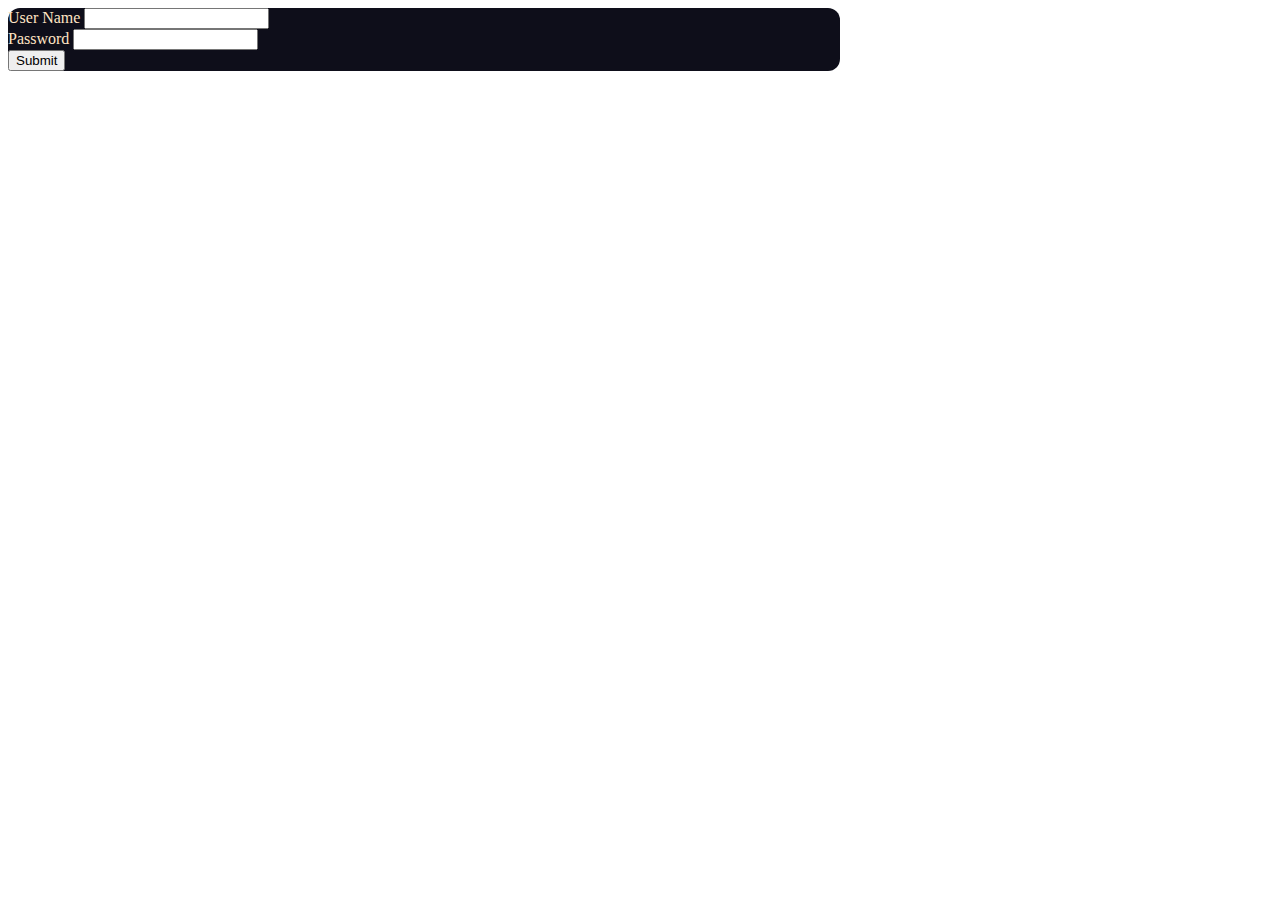
<file: JavaScript/ControleDeFluxo/index.html>
<!DOCTYPE html>
<html lang="pt-br">
<head>
  <meta charset="UTF-8">
  <meta http-equiv="X-UA-Compatible" content="IE=edge">
  <meta name="viewport" content="width=device-width, initial-scale=1.0">
  <title>Exit Code</title>
  <link href="https://cdn.jsdelivr.net/npm/bootstrap@5.0.2/dist/css/bootstrap.min.css" rel="stylesheet" integrity="sha384-EVSTQN3/azprG1Anm3QDgpJLIm9Nao0Yz1ztcQTwFspd3yD65VohhpuuCOmLASjC" crossorigin="anonymous">

</head>
<body >
  
  <div class="root container ">

    <form class="form border m-5 p-5 col-1-sm" style="background-color: rgb(14, 14, 26); ; color: bisque;width: 65vw;border-radius: 12px;">
      <div class="mb-3">
        <label for="exampleInputEmail1" class="form-label">User Name</label>
        <input type="text" class="form-control" id="userName">
      </div>
      <div class="mb-3">
        <label for="exampleInputPassword1" class="form-label">Password</label>
        <input type="password" class="form-control" id="passwd">
      </div>
     
      <button id="bt" type="button" class="btn btn-primary">Submit</button>
    </form>
  </div>

  <div class="container mt-5">
    <div class="exitCode display-5 text-center"></div>
  </div>



  <script src="https://cdn.jsdelivr.net/npm/bootstrap@5.0.2/dist/js/bootstrap.bundle.min.js" integrity="sha384-MrcW6ZMFYlzcLA8Nl+NtUVF0sA7MsXsP1UyJoMp4YLEuNSfAP+JcXn/tWtIaxVXM" crossorigin="anonymous"></script>
  <script src="_07switch.js"></script>
</body>
</html>
</file>
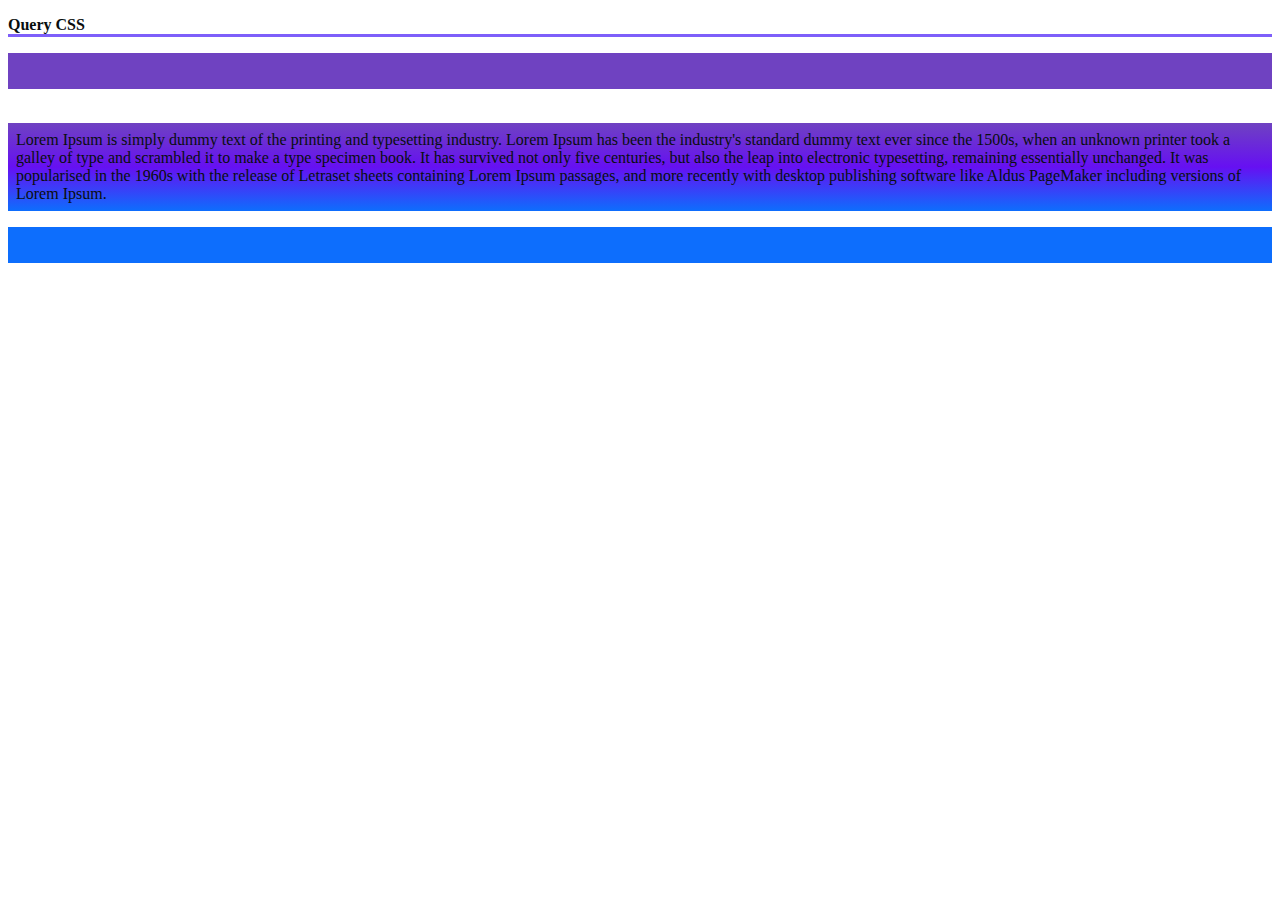
<file: JavaScript/DOM/index.html>
<!DOCTYPE html>
<html lang="pt-br">
<head>
  <meta charset="UTF-8">
  <meta http-equiv="X-UA-Compatible" content="IE=edge">
  <meta name="viewport" content="width=device-width, initial-scale=1.0">
  <title>DOM</title>

  <link href="https://cdn.jsdelivr.net/npm/bootstrap@5.0.2/dist/css/bootstrap.min.css" rel="stylesheet" integrity="sha384-EVSTQN3/azprG1Anm3QDgpJLIm9Nao0Yz1ztcQTwFspd3yD65VohhpuuCOmLASjC" crossorigin="anonymous">

  <link rel="stylesheet" href="style.css">

</head>
<body>




  <script src="https://cdn.jsdelivr.net/npm/bootstrap@5.0.2/dist/js/bootstrap.bundle.min.js" integrity="sha384-MrcW6ZMFYlzcLA8Nl+NtUVF0sA7MsXsP1UyJoMp4YLEuNSfAP+JcXn/tWtIaxVXM" crossorigin="anonymous"></script>

  
  <script src="newStyle.js"></script>
</body>
</html>
</file>
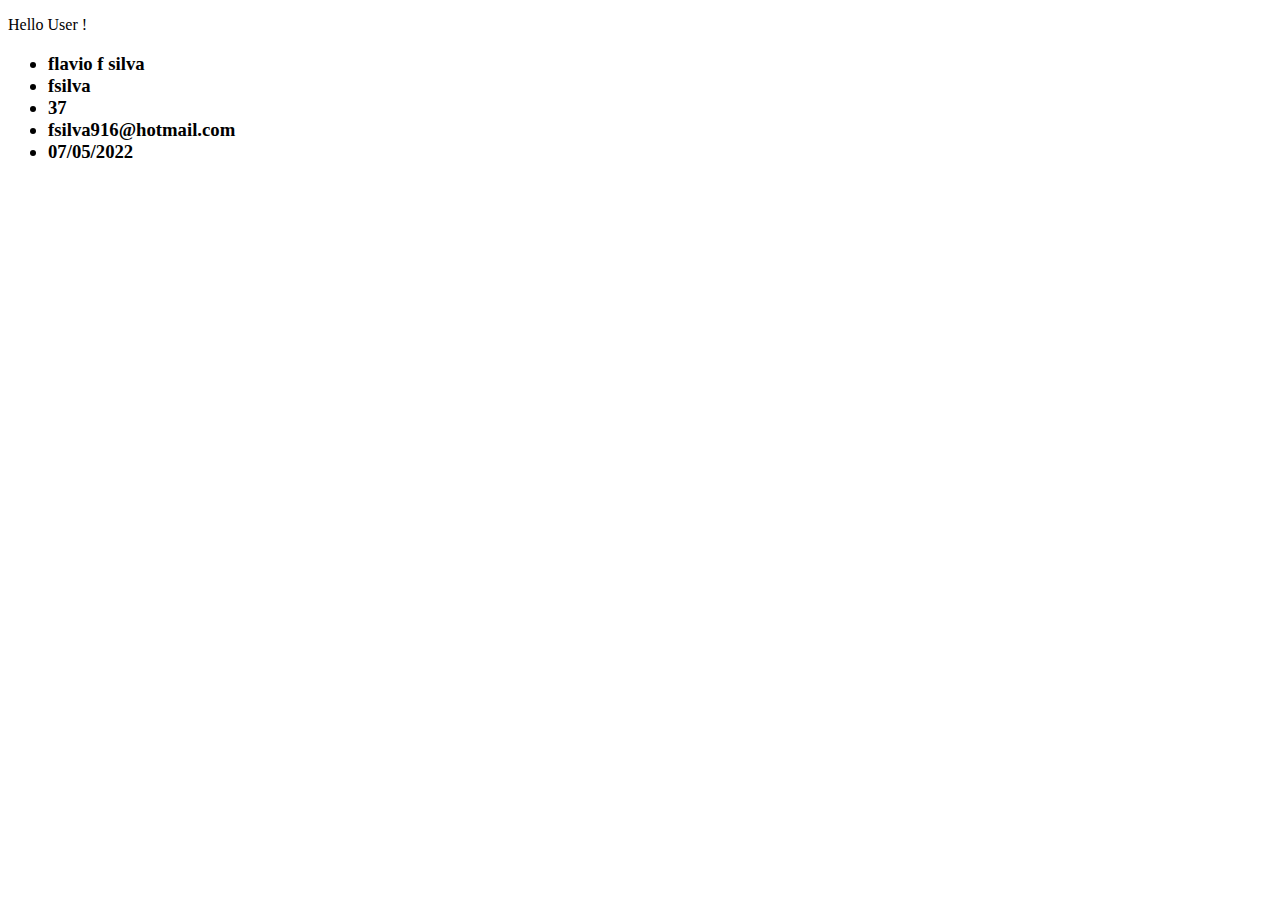
<file: JavaScript/Objects/index.html>
<!DOCTYPE html>
<html lang="pt-br">
<head>
  <meta charset="UTF-8">
  <meta http-equiv="X-UA-Compatible" content="IE=edge">
  <meta name="viewport" content="width=device-width, initial-scale=1.0">
  <title>Exit Code</title>
  <link href="https://cdn.jsdelivr.net/npm/bootstrap@5.0.2/dist/css/bootstrap.min.css" rel="stylesheet" integrity="sha384-EVSTQN3/azprG1Anm3QDgpJLIm9Nao0Yz1ztcQTwFspd3yD65VohhpuuCOmLASjC" crossorigin="anonymous">
</head>
<body>
  
  <div class="root" data-js="root"></div>


  <script src="https://cdn.jsdelivr.net/npm/bootstrap@5.0.2/dist/js/bootstrap.bundle.min.js" integrity="sha384-MrcW6ZMFYlzcLA8Nl+NtUVF0sA7MsXsP1UyJoMp4YLEuNSfAP+JcXn/tWtIaxVXM" crossorigin="anonymous"></script>
  <script src="_01fundamental.js"></script>
</body>
</html>
</file>
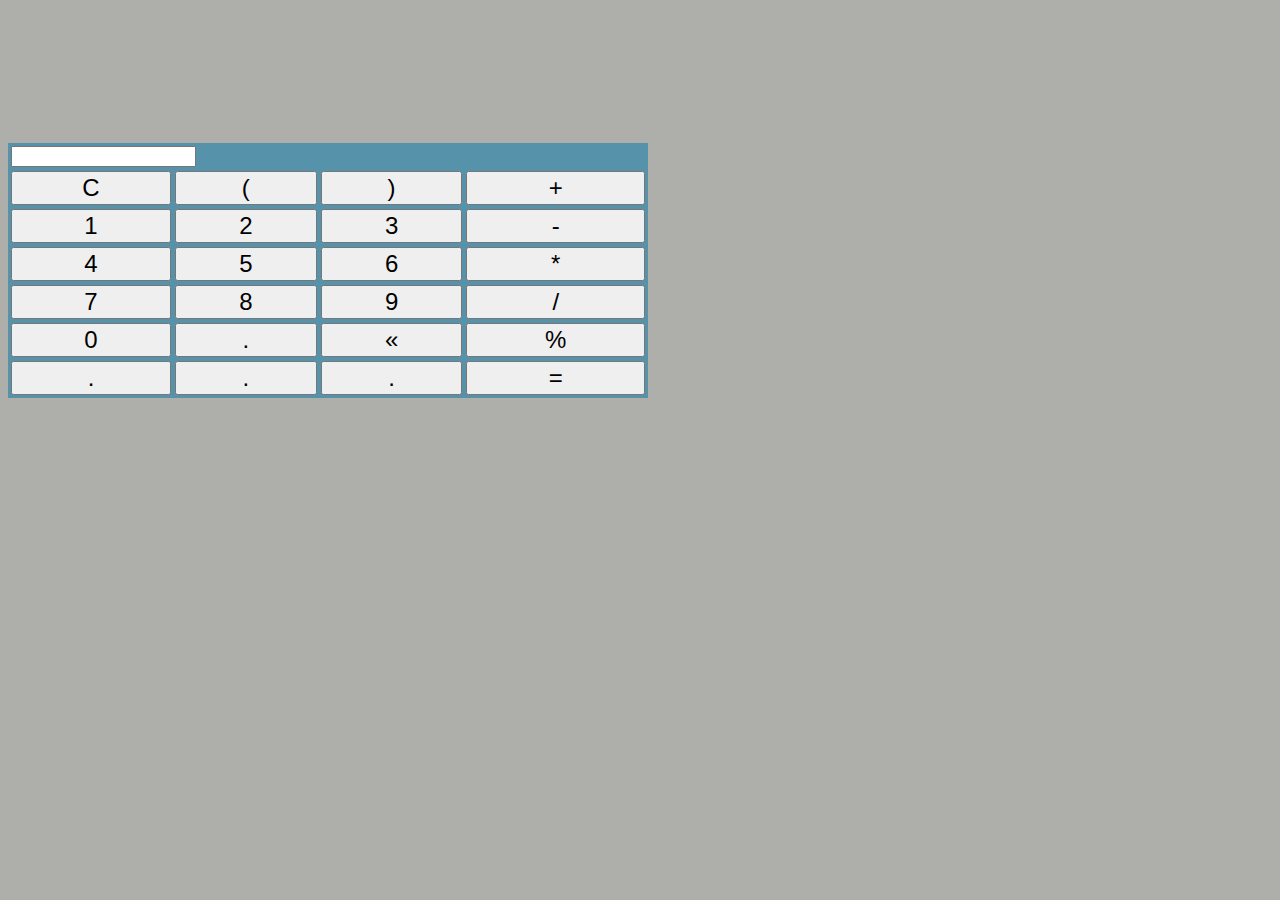
<file: JavaScript/Apps/Calculadora/index.html>
<!DOCTYPE html>
<html lang="pt-br">
<head>
  <meta charset="UTF-8">
  <meta http-equiv="X-UA-Compatible" content="IE=edge">
  <meta name="viewport" content="width=device-width, initial-scale=1.0">
  <title>Calculadora</title>

  <link href="https://cdn.jsdelivr.net/npm/bootstrap@5.0.2/dist/css/bootstrap.min.css" rel="stylesheet" integrity="sha384-EVSTQN3/azprG1Anm3QDgpJLIm9Nao0Yz1ztcQTwFspd3yD65VohhpuuCOmLASjC" crossorigin="anonymous">

  <link rel="shortcut icon" href="img/icons8-estimativa-100.png" type="image/x-icon">

  <link rel="stylesheet" href="style.css">
</head>
<body>
  <div class="container ">
    <header class="header"></header>
   <table class="table table-hover col text-center">
    
     <thead class="thead">
        <tr>
          <td colspan="4"><input name="input" type="text" class="display" onkeypress="enter()"></td>
        </tr>
     </thead>
     <tbody class="tbody">
      <tr class="tr">
        <td><button type="button" class="btn btn-dark bt-clear" onclick="clear(this)">C</button></td>
        <td><button type="button" class="btn btn-dark bt-num">(</button></td>
        <td><button type="button" class="btn btn-dark bt-num">)</button></td>
        <td><button type="button" class="btn btn-dark bt-num">+</button></td>
      </tr>

      <tr class="tr">
        <td><button type="button" class="btn btn-dark bt-num">1</button></td>
        <td><button type="button" class="btn btn-dark bt-num">2</button></td>
        <td><button type="button" class="btn btn-dark bt-num">3</button></td>
        <td><button type="button" class="btn btn-dark bt-num">-</button></td>
      </tr>

      <tr class="tr">
        <td><button type="button" class="btn btn-dark bt-num ">4</button></td>
        <td><button type="button" class="btn btn-dark bt-num ">5</button></td>
        <td><button type="button" class="btn btn-dark bt-num ">6</button></td>
        <td><button type="button" class="btn btn-dark bt-num ">*</button></td>
      </tr>

      <tr class="tr">
        <td><button type="button" class="btn btn-dark bt-num ">7</button></td>
        <td><button type="button" class="btn btn-dark bt-num ">8</button></td>
        <td><button type="button" class="btn btn-dark bt-num ">9</button></td>
        <td><button type="button" class="btn btn-dark bt-num ">/</button></td>
      </tr>

      <tr class="tr">
        <td><button type="button" class="btn btn-dark bt-num ">0</button></td>
        <td><button type="button" class="btn btn-dark bt-num ">.</button></td>
        <td><button type="button" class="btn btn-dark bt-del ">&laquo;</button></td>
        <td><button type="button" class="btn btn-dark bt-num ">%</button></td>
      </tr>

      <tr class="tr">
        <td><button type="button" class="btn btn-dark bt-num ">.</button></td>
        <td><button type="button" class="btn btn-dark bt-num ">.</button></td>
        <td><button type="button" class="btn btn-dark bt-num ">.</button></td>
        <td><button type="button" class="btn btn-warning bt-eq">=</button></td>
      </tr>
     </tbody>
     
   </table>
  </div>



  <script src="https://cdn.jsdelivr.net/npm/bootstrap@5.0.2/dist/js/bootstrap.bundle.min.js" integrity="sha384-MrcW6ZMFYlzcLA8Nl+NtUVF0sA7MsXsP1UyJoMp4YLEuNSfAP+JcXn/tWtIaxVXM" crossorigin="anonymous"></script>
  
  <script src="App.js"></script>
</body>
</html>
</file>
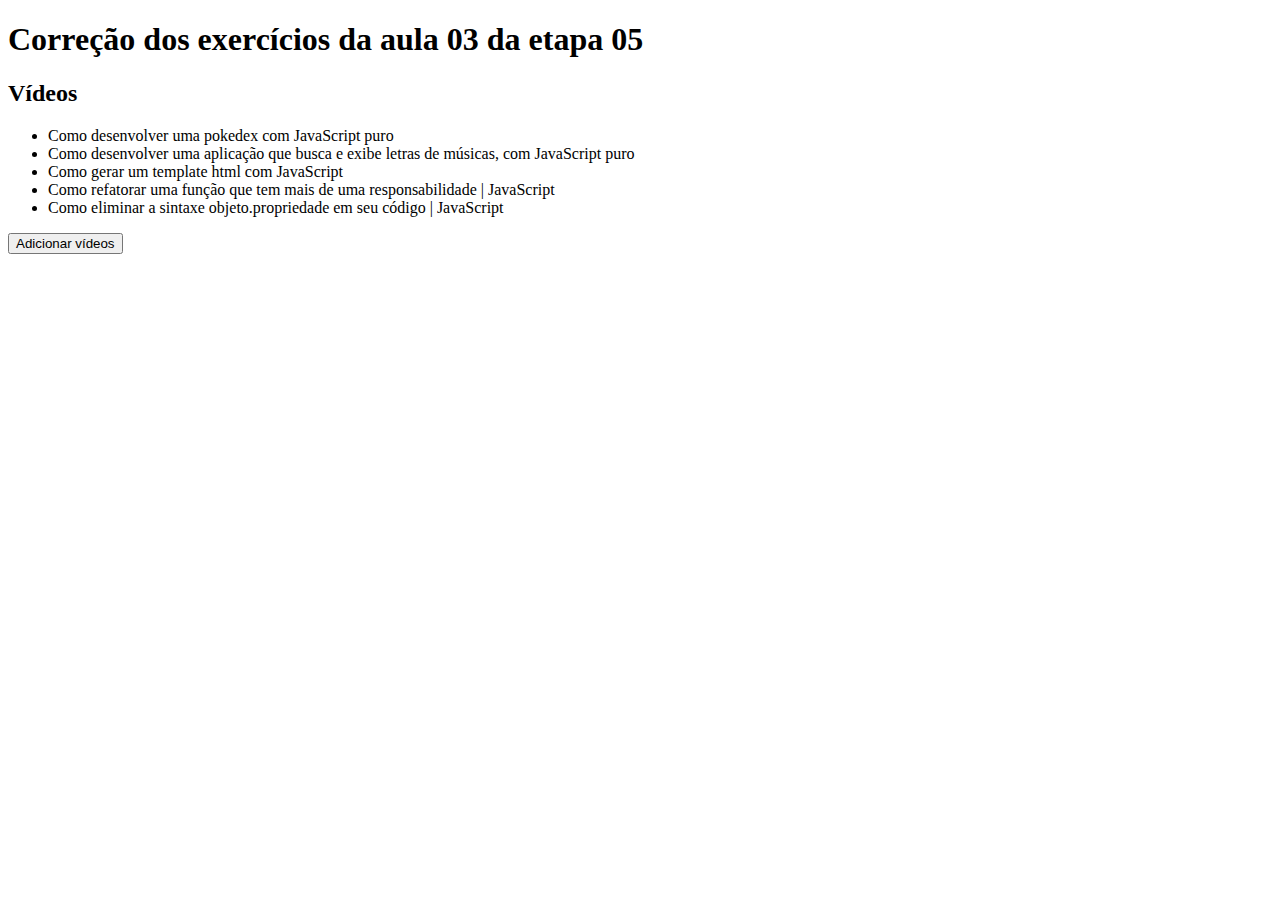
<file: JavaScript/Exercicios/_01/index.html>
<!DOCTYPE html>
<html lang="pt-br">
<head>
  <meta charset="UTF-8">
  <title>Correção dos exercícios da aula 03 da etapa 05</title>
</head>
<body>
  <h1>Correção dos exercícios da aula 03 da etapa 05</h1>

  <h2>Vídeos</h2>

  <ul class="videos">
    <li>Como desenvolver uma pokedex com JavaScript puro</li>
    <li>Como desenvolver uma aplicação que busca e exibe letras de músicas, com JavaScript puro</li>
    <li>Como gerar um template html com JavaScript</li>
    <li>Como refatorar uma função que tem mais de uma responsabilidade | JavaScript</li>
    <li>Como eliminar a sintaxe objeto.propriedade em seu código | JavaScript</li>
  </ul>

  <button>Adicionar vídeos</button>

  <script src="./app.js"></script>
</body>
</html>
</file>
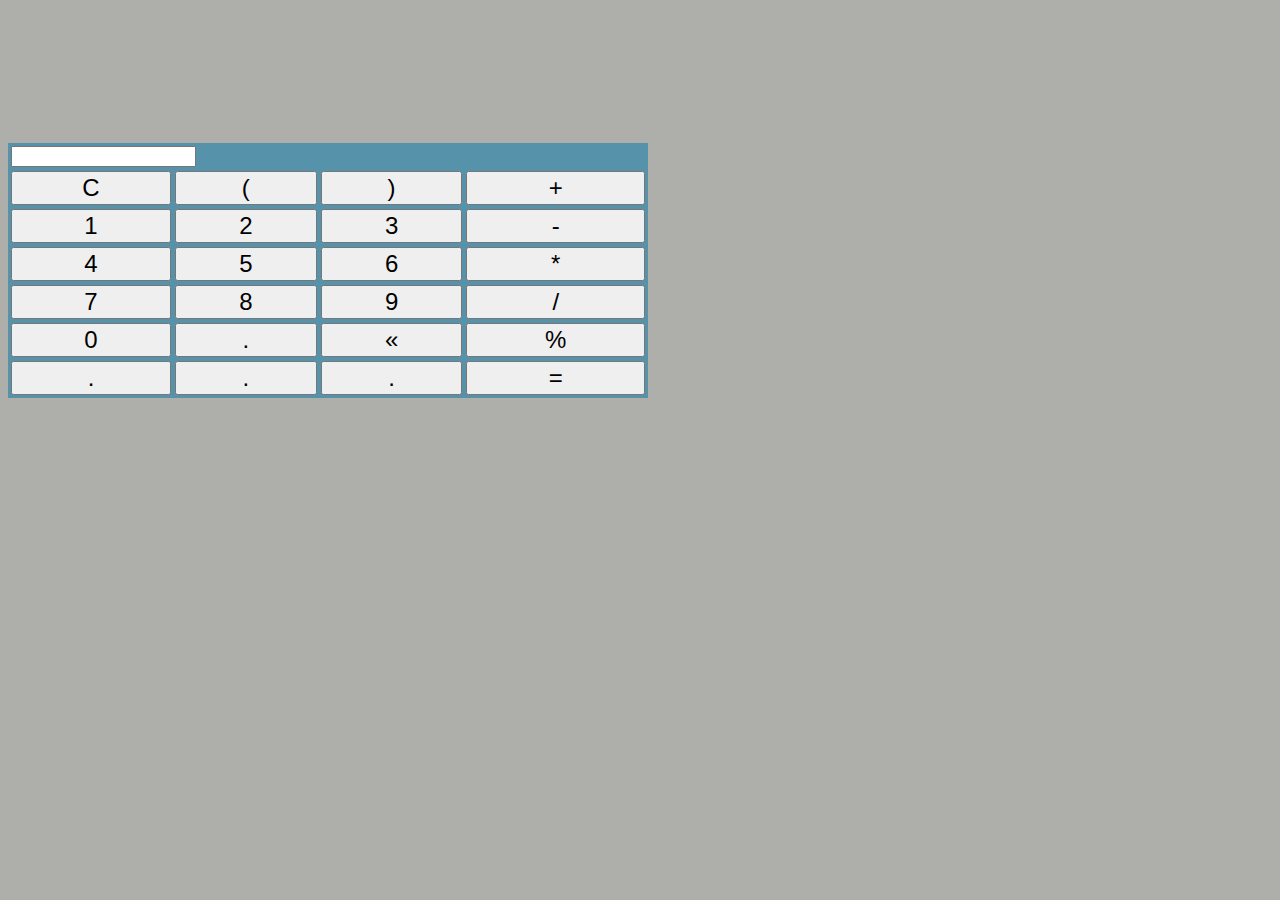
<file: JavaScript/Function/src/index.html>
<!DOCTYPE html>
<html lang="pt-br">
<head>
  <meta charset="UTF-8">
  <meta http-equiv="X-UA-Compatible" content="IE=edge">
  <meta name="viewport" content="width=device-width, initial-scale=1.0">
  <title>Calculadora</title>

  <link href="https://cdn.jsdelivr.net/npm/bootstrap@5.0.2/dist/css/bootstrap.min.css" rel="stylesheet" integrity="sha384-EVSTQN3/azprG1Anm3QDgpJLIm9Nao0Yz1ztcQTwFspd3yD65VohhpuuCOmLASjC" crossorigin="anonymous">

  <link rel="shortcut icon" href="img/icons8-estimativa-100.png" type="image/x-icon">

  <link rel="stylesheet" href="style.css">
</head>
<body>
  <div class="container ">
    <header class="header"></header>
   <table class="table table-hover col text-center">
    
     <thead class="thead">
        <tr>
          <td colspan="4"><input type="text" class="d-splay display-6" onkeypress="enter(e)"></td>
        </tr>
     </thead>
     <tbody class="tbody">
      <tr class="tr">
        <td><button type="button" class="btn btn-dark bt-clear">C</button></td>
        <td><button type="button" class="btn btn-dark bt-num">(</button></td>
        <td><button type="button" class="btn btn-dark bt-num">)</button></td>
        <td><button type="button" class="btn btn-dark bt-num">+</button></td>
      </tr>

      <tr class="tr">
        <td><button type="button" class="btn btn-dark bt-num">1</button></td>
        <td><button type="button" class="btn btn-dark bt-num">2</button></td>
        <td><button type="button" class="btn btn-dark bt-num">3</button></td>
        <td><button type="button" class="btn btn-dark bt-num">-</button></td>
      </tr>

      <tr class="tr">
        <td><button type="button" class="btn btn-dark bt-num ">4</button></td>
        <td><button type="button" class="btn btn-dark bt-num ">5</button></td>
        <td><button type="button" class="btn btn-dark bt-num ">6</button></td>
        <td><button type="button" class="btn btn-dark bt-num ">*</button></td>
      </tr>

      <tr class="tr">
        <td><button type="button" class="btn btn-dark bt-num ">7</button></td>
        <td><button type="button" class="btn btn-dark bt-num ">8</button></td>
        <td><button type="button" class="btn btn-dark bt-num ">9</button></td>
        <td><button type="button" class="btn btn-dark bt-num ">/</button></td>
      </tr>

      <tr class="tr">
        <td><button type="button" class="btn btn-dark bt-num ">0</button></td>
        <td><button type="button" class="btn btn-dark bt-num ">.</button></td>
        <td><button type="button" class="btn btn-dark bt-del ">&laquo;</button></td>
        <td><button type="button" class="btn btn-dark bt-num ">%</button></td>
      </tr>

      <tr class="tr">
        <td><button type="button" class="btn btn-dark bt-num ">.</button></td>
        <td><button type="button" class="btn btn-dark bt-num ">.</button></td>
        <td><button type="button" class="btn btn-dark bt-num ">.</button></td>
        <td><button type="button" class="btn btn-warning bt-eq">=</button></td>
      </tr>
     </tbody>
     
   </table>
  </div>



  <script src="https://cdn.jsdelivr.net/npm/bootstrap@5.0.2/dist/js/bootstrap.bundle.min.js" integrity="sha384-MrcW6ZMFYlzcLA8Nl+NtUVF0sA7MsXsP1UyJoMp4YLEuNSfAP+JcXn/tWtIaxVXM" crossorigin="anonymous"></script>
  
  <script src="App.js"></script>
</body>
</html>
</file>
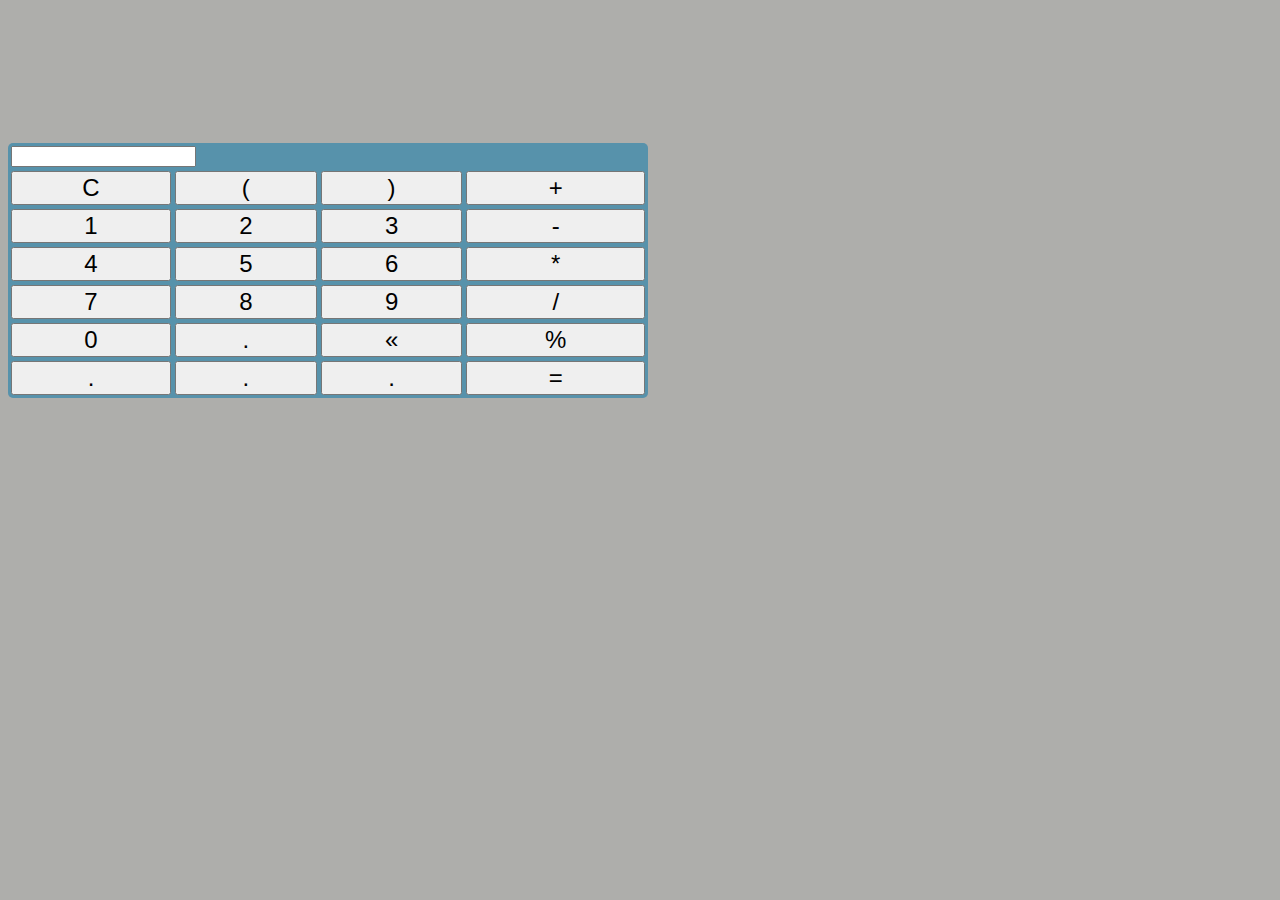
<file: JavaScript/Function/Constructure_Function/_02execicio/index.html>
<!DOCTYPE html>
<html lang="pt-br">
<head>
  <meta charset="UTF-8">
  <meta http-equiv="X-UA-Compatible" content="IE=edge">
  <meta name="viewport" content="width=device-width, initial-scale=1.0">
  <title>Calculadora</title>

  <link href="https://cdn.jsdelivr.net/npm/bootstrap@5.0.2/dist/css/bootstrap.min.css" rel="stylesheet" integrity="sha384-EVSTQN3/azprG1Anm3QDgpJLIm9Nao0Yz1ztcQTwFspd3yD65VohhpuuCOmLASjC" crossorigin="anonymous">

  <link rel="shortcut icon" href="img/icons8-calculator-512.png" type="image/x-icon">

  <link rel="stylesheet" href="style.css">
</head>
<body>
  <div class="container ">
    <header class="header"></header>
   <table class="table table-hover col text-center">
    
     <thead class="thead">
        <tr>
          <td colspan="4"><input type="text" class="display display-6" ></td>
        </tr>
     </thead>
     <tbody class="tbody">
      <tr class="tr">
        <td><button type="button" class="btn btn-dark bt-clear">C</button></td>
        <td><button type="button" class="btn btn-dark bt-num">(</button></td>
        <td><button type="button" class="btn btn-dark bt-num">)</button></td>
        <td><button type="button" class="btn btn-dark bt-num">+</button></td>
      </tr>

      <tr class="tr">
        <td><button type="button" class="btn btn-dark bt-num">1</button></td>
        <td><button type="button" class="btn btn-dark bt-num">2</button></td>
        <td><button type="button" class="btn btn-dark bt-num">3</button></td>
        <td><button type="button" class="btn btn-dark bt-num">-</button></td>
      </tr>

      <tr class="tr">
        <td><button type="button" class="btn btn-dark bt-num ">4</button></td>
        <td><button type="button" class="btn btn-dark bt-num ">5</button></td>
        <td><button type="button" class="btn btn-dark bt-num ">6</button></td>
        <td><button type="button" class="btn btn-dark bt-num ">*</button></td>
      </tr>

      <tr class="tr">
        <td><button type="button" class="btn btn-dark bt-num ">7</button></td>
        <td><button type="button" class="btn btn-dark bt-num ">8</button></td>
        <td><button type="button" class="btn btn-dark bt-num ">9</button></td>
        <td><button type="button" class="btn btn-dark bt-num ">/</button></td>
      </tr>

      <tr class="tr">
        <td><button type="button" class="btn btn-dark bt-num ">0</button></td>
        <td><button type="button" class="btn btn-dark bt-num ">.</button></td>
        <td><button type="button" class="btn btn-dark bt-del ">&laquo;</button></td>
        <td><button type="button" class="btn btn-dark bt-num ">%</button></td>
      </tr>

      <tr class="tr">
        <td><button type="button" class="btn btn-dark bt-num ">.</button></td>
        <td><button type="button" class="btn btn-dark bt-num ">.</button></td>
        <td><button type="button" class="btn btn-dark bt-num ">.</button></td>
        <td><button type="button" class="btn btn-warning bt-eq">=</button></td>
      </tr>
     </tbody>
     
   </table>
  </div>



  <script src="https://cdn.jsdelivr.net/npm/bootstrap@5.0.2/dist/js/bootstrap.bundle.min.js" integrity="sha384-MrcW6ZMFYlzcLA8Nl+NtUVF0sA7MsXsP1UyJoMp4YLEuNSfAP+JcXn/tWtIaxVXM" crossorigin="anonymous"></script>
  
  <script src="_02exercicio.js"></script>
</body>
</html>
</file>
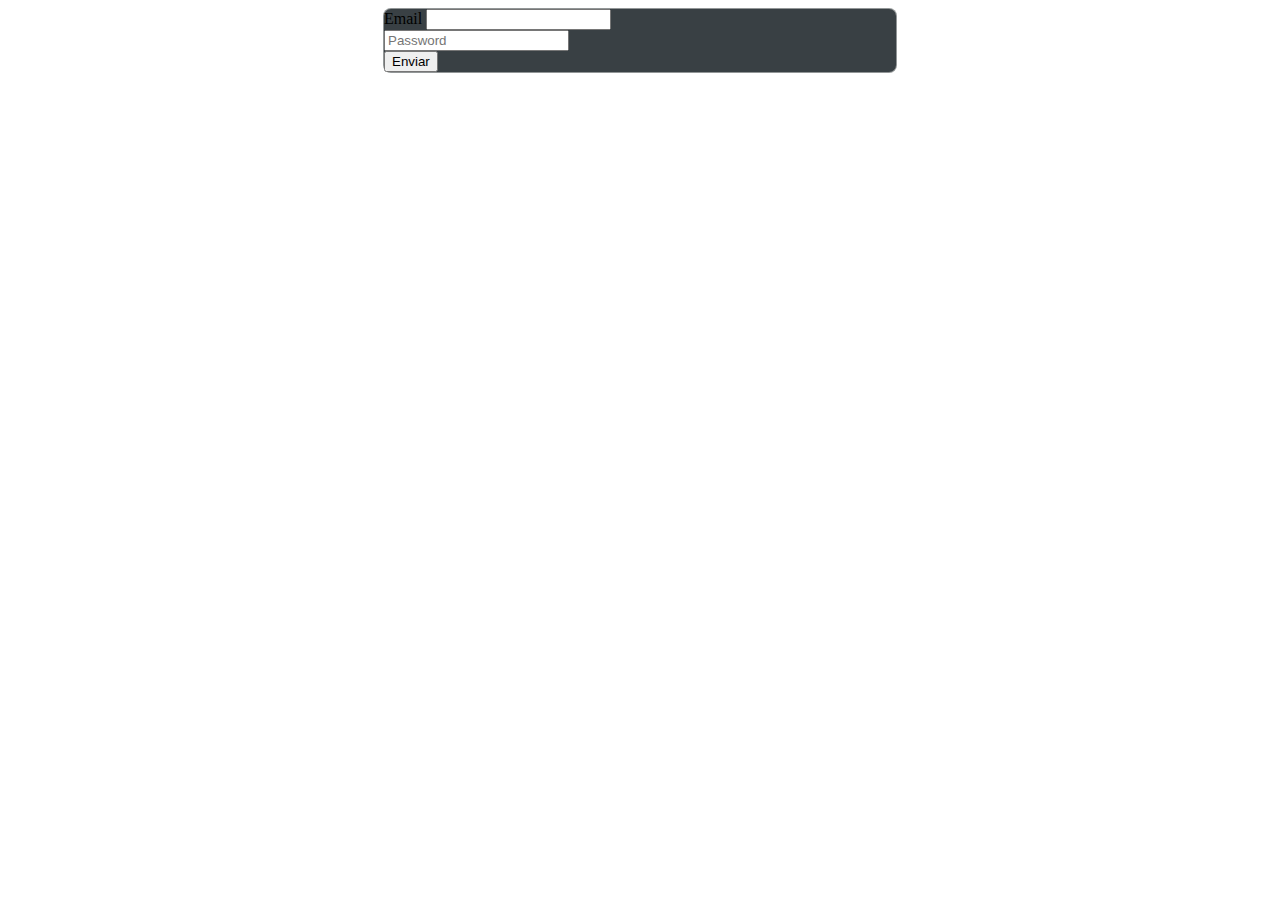
<file: JavaScript/DOM/SenhaForte/senhaForte.html>
<!DOCTYPE html>
<html lang="pt-br">
<head>
  <meta charset="UTF-8">
  <meta http-equiv="X-UA-Compatible" content="IE=edge">
  <meta name="viewport" content="width=device-width, initial-scale=1.0">
  <title>Senha Forte</title>
  <link href="https://cdn.jsdelivr.net/npm/bootstrap@5.0.2/dist/css/bootstrap.min.css" rel="stylesheet" integrity="sha384-EVSTQN3/azprG1Anm3QDgpJLIm9Nao0Yz1ztcQTwFspd3yD65VohhpuuCOmLASjC" crossorigin="anonymous">
  <link rel="stylesheet" href="style.css">
</head>
<body>
  <script src="https://cdn.jsdelivr.net/npm/bootstrap@5.0.2/dist/js/bootstrap.bundle.min.js" integrity="sha384-MrcW6ZMFYlzcLA8Nl+NtUVF0sA7MsXsP1UyJoMp4YLEuNSfAP+JcXn/tWtIaxVXM" crossorigin="anonymous"></script>
  <script src="senhaForte.js"></script>
</body>
</html>
</file>
<file: JavaScript/DOM/style.css>
#master{
  color: rgb(9, 14, 14);

}

.divGradientTop{
background-color: #6f42c1;
height: 4vh;
}

#p1{
  border-bottom: 6px solid #4393DE;
}

#p2{
  background-image: linear-gradient(#6f42c1, #6610f2, #0d6efd);
  padding: 8px;
}

.divGradientBottom{
  background-color: #0d6efd;
  height: 4vh;
}
</file>
<file: JavaScript/Apps/Calculadora/style.css>
.header{
  height: 15vh;
}

body{
  background-color: rgb(174, 174, 171);
}

.display{
  text-align: right;
}

.btn{
  width: 100%;
}

.table{
  width: 50vw;
  background-color: #5792ab;
}

.btn{
  font-size: 1.5em;
}
</file>
<file: JavaScript/Function/src/style.css>
.header{
  height: 15vh;
}

body{
  background-color: rgb(174, 174, 171);
}

.d-splay{
  text-align: right;
}

.btn{
  width: 100%;
}

.table{
  width: 50vw;
  background-color: #5792ab;
}

.btn{
  font-size: 1.5em;
}
</file>
<file: JavaScript/Function/Constructure_Function/_02execicio/style.css>
.header{
  height: 15vh;
}

body{
  background-color: rgb(174, 174, 171);
}

.display{
  text-align: right;
}

.btn{
  width: 100%;
}

.table{
  width: 50vw;
  background-color: #5792ab;
  border-radius: 5px;
}

.btn{
  font-size: 1.5em;
}
</file>
<file: JavaScript/DOM/SenhaForte/style.css>
body{
  display: flex;
 justify-content: center;
}
#container-form{
  width: 40vw;
  border: 1px solid rgba(179, 182, 182, 0.733);
  border-radius: 8px;
  background-color: rgb(57, 64, 68);
}


@media(max-width: 760px){
  #container-form{
    width: 80vw;
  }
}


.label{
  color: whitesmoke;
}
</file>
